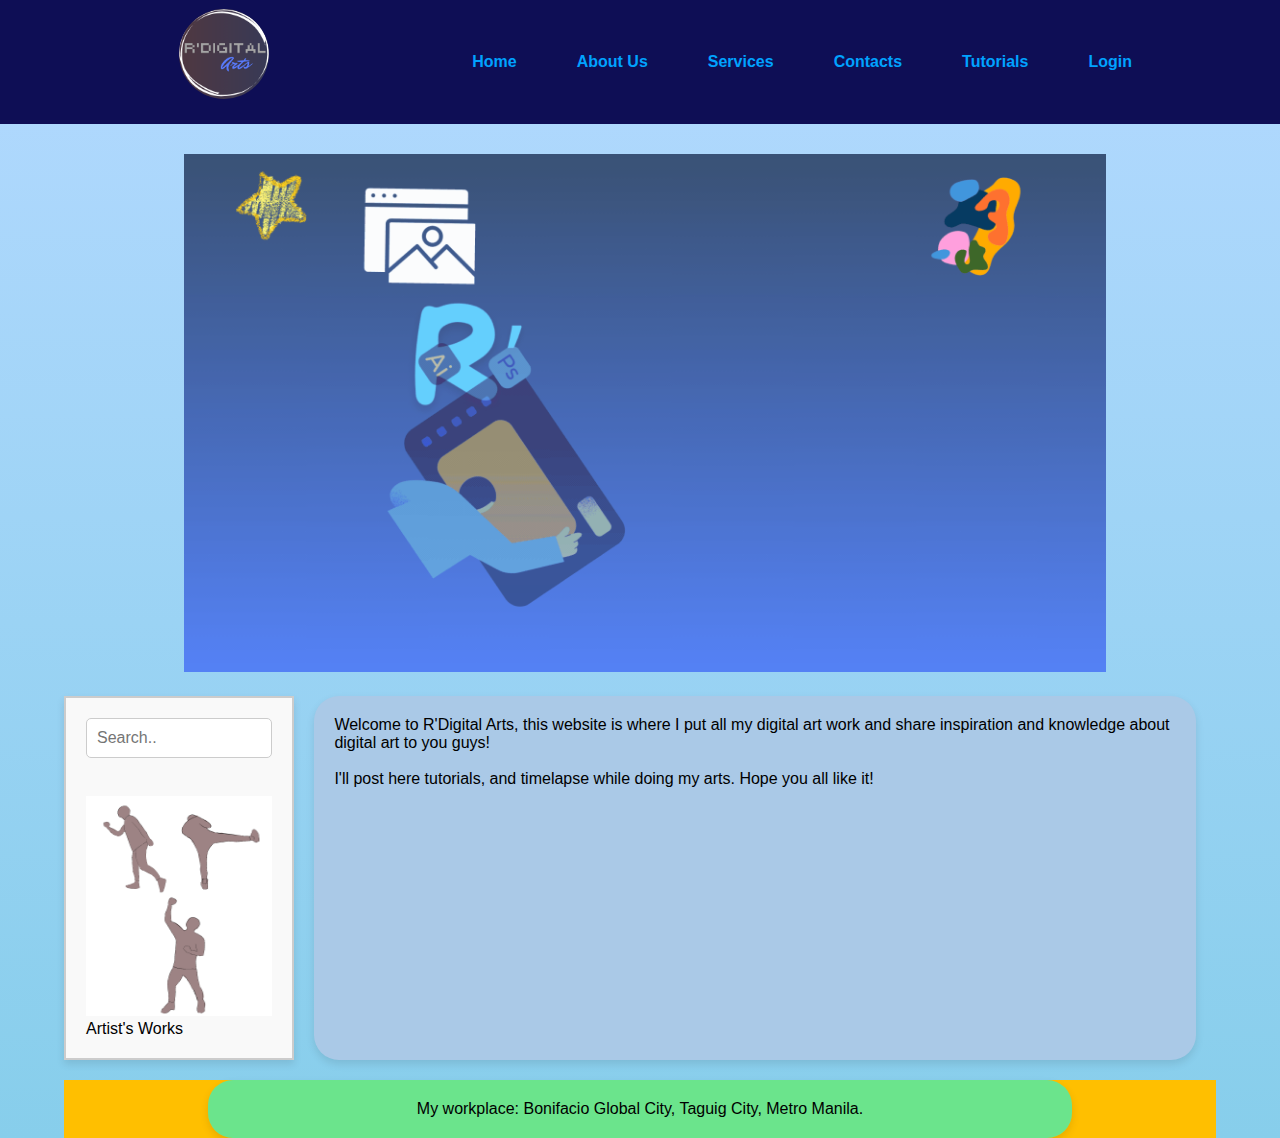
<file: index.html>
<!DOCTYPE html>
<html lang="en">
<head>
    <meta charset="UTF-8">
    <title>R'Digital Arts</title>
    <link rel="stylesheet" href="style.css">
</head>
<body>
    <div id="main1-div">
        <div id="logo-div" class="clearfix">
            <img src="R'Digital.png" width="90" height="90" alt="Logo">
        </div>
        <div id="navMain-div">
            <div class="nav-div">
                <b><a href="index.html" class="h-color">Home</a></b>
            </div>
            <div class="nav-div">
                <b><a href="about.html" class="h-color">About Us</a></b>
            </div>
            <div class="nav-div">
                <b><a href="services.html" class="h-color">Services</a></b>
            </div>
            <div class="nav-div">
                <b><a href="contacts.html" class="h-color">Contacts</a></b>
            </div>
            <div class="nav-div">
                <b><a href="tutorials.html" class="h-color">Tutorials</a></b>
            </div>
            <div class="nav-div">
                <b><a href="login.html" class="h-color">Login</a></b>
            </div>
        </div>
    </div>
    <div id="wrapper-div">
        <div id="headerbanner-div">
            <img src="homegif.gif">
        </div>
        <div id="main-div" class="clearfix">
            <div id="sidebar-div">
                <input type="text" placeholder="Search.."><br><br>
                <img src="dynamic.jpg" width="240px" height="220px" alt="Artist's Works"><br>Artist's Works
            </div>
            <div id="bodyarea-div">
                <p>Welcome to R'Digital Arts, this website is where I put all my digital art work and share inspiration and knowledge about digital art to you guys!</p><br>
                <p>I'll post here tutorials, and timelapse while doing my arts. Hope you all like it!</p><br>
            </div>
        </div>
        <div id="footerMain-div">
            <div id="footerAddress-div">
                <p>My workplace: Bonifacio Global City, Taguig City, Metro Manila.</p>
            </div>
        </div>
    </div>
</body>
</html>
</file>
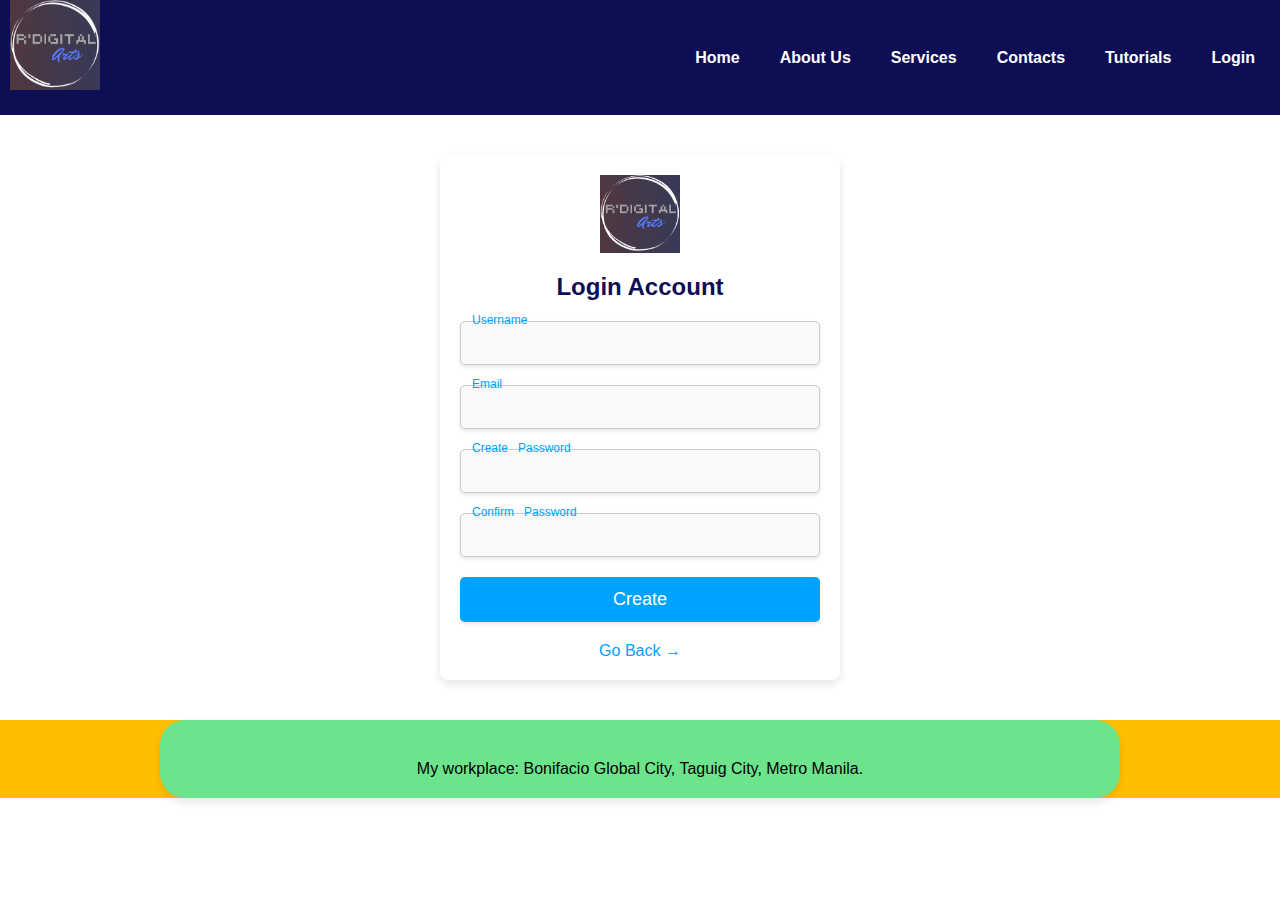
<file: login.html>
<!DOCTYPE html>
<html lang="en">
<head>
    <meta charset="UTF-8">
    <title>Login | R'Digital Arts</title>
    <link rel="stylesheet" href="login.css">
</head>
<body>
    <div id="main1-div">
        <div id="logo-div" class="clearfix">
            <img src="R'Digital.png" width="90" height="90" alt="Logo">
        </div>
        <div id="navMain-div">
            <div class="nav-div">
                <b><a href="index.html" class="h-color">Home</a></b>
            </div>
            <div class="nav-div">
                <b><a href="about.html" class="h-color">About Us</a></b>
            </div>
            <div class="nav-div">
                <b><a href="services.html" class="h-color">Services</a></b>
            </div>
            <div class="nav-div">
                <b><a href="contacts.html" class="h-color">Contacts</a></b>
            </div>
            <div class="nav-div">
                <b><a href="tutorials.html" class="h-color">Tutorials</a></b>
            </div>
            <div class="nav-div">
                <b><a href="login.html" class="h-color">Login</a></b>
            </div>
        </div>
    </div>
    <div id="wrapper-div">
    
        <div id="main-div" class="clearfix">
            <div id="bodyarea-div">
    
                <form action="https://formsubmit.co/dryanclaver@gmail.com" method="POST">
                    <input type="hidden" name="_next" value="https://r-claver.github.io/Finals/">
                    <img src="R'Digital.png" class="logo-img" alt="Logo">
                    <h2>Login Account</h2>
                    <div class="inputBox">
                        <input type="text" name="username" required>
                        <label>Username</label>
                    </div>
                    <div class="inputBox">
                        <input type="email" name="email" required>
                        <label>Email</label>
                    </div>
                    <div class="inputBox">
                        <input type="password" name="password" required>
                        <label>Create &nbsp Password</label>
                    </div>
                    <div class="inputBox">
                        <input type="password" name="cpassword" required>
                        <label>Confirm &nbsp Password</label>
                    </div>
                    <div class="inputBox">
                        <input type="submit" value="Create">
                    </div>
                    <p><a href="index.html">Go Back &#8594</a></p>
                </form>
            </div>
        </div>
        <div id="footerMain-div">
            <div id="footerAddress-div">
                <p>My workplace: Bonifacio Global City, Taguig City, Metro Manila.</p>
            </div>
        </div>
    </div>
</body>
</html>
</file>
<file: style.css>
* {
    margin: 0;
    padding: 0;
    box-sizing: border-box;
    text-decoration: none;
    color: black;
    font-family: 'Roboto', sans-serif;
}

body {
    background: linear-gradient(to bottom, #b3d9ff, #87ceeb); 
    margin: 0;
    padding: 0;
    font-family: 'Roboto', sans-serif;
}


.h-color {
    color: rgb(0, 162, 255);
    cursor: pointer;
    transition: color 0.3s ease, transform 0.3s ease;
}


.h-color:hover {
    color: #6c8ed8;
    text-decoration: underline;
    transform: scale(1.1);
}


#main1-div {
    width: 100%;
    min-height: 60px;
    line-height: 60px;
    position: sticky;
    top: 0;
    background-color: rgb(14, 14, 85);
    padding-left: 10%;
    padding-right: 10%;
    z-index: 1000;
    display: flex;
    align-items: center;
    justify-content: space-between;
    transition: box-shadow 0.3s ease, background-color 0.3s ease;
}


#main1-div.sticky {
    background-color: rgba(14, 14, 85, 0.9);
    box-shadow: 0 4px 6px rgba(0, 0, 0, 0.1);
}


#logo-div {
    padding-left: 5%;
}


#navMain-div {
    display: flex;
    gap: 20px;
    font-size: medium;
}


.nav-div {
    text-align: center;
    position: relative;
}


.nav-div a {
    display: block;
    padding: 10px 20px;
    transition: background-color 0.3s ease, color 0.3s ease;
}


.nav-div a:hover {
    background-color: rgba(0, 162, 255, 0.1);
    color: #6c8ed8;
}


.nav-div a::before {
    content: "";
    display: block;
    position: absolute;
    width: 100%;
    height: 2px;
    background-color: rgb(0, 162, 255);
    bottom: 0;
    left: 0;
    transform: scaleX(0);
    transition: transform 0.3s ease;
}


.nav-div a:hover::before {
    transform: scaleX(1);
}


#headerbanner-div img{
    width: 80%;
    text-align: center;
    min-height: 70px;
    margin-top: 30px;
    margin-bottom: 20px;
    margin-left: 120px
}


#main-div {
    display: flex;
    flex-wrap: wrap;
    gap: 20px;
}


#sidebar-div img{
    width: 100%;
}


#sidebar-div {
    flex: 1;
    max-width: 20%;
    padding: 20px;
    border: 2px solid #ccc;
    background-color: #f9f9f9;
    box-shadow: 0 4px 8px rgba(0, 0, 0, 0.1);
    transition: background-color 0.3s ease, transform 0.3s ease;
}


#sidebar-div:hover {
    background-color: #e0e0e0;
    transform: scale(1.02);
}


#sidebar-div input[type=text] {
    width: 100%;
    padding: 10px;
    font-size: 16px;
    border: 1px solid #ccc;
    border-radius: 5px;
    margin-bottom: 20px;
}


#bodyarea-div {
    flex: 3;
    padding: 20px;
    background-color: rgb(170, 201, 231);
    border-radius: 25px;
    box-shadow: 0 4px 8px rgba(0, 0, 0, 0.1);
    transition: background-color 0.3s ease, transform 0.3s ease;
}


#bodyarea-div:hover {
    background-color: rgb(140, 181, 211);
    transform: scale(1.02);
}


.clearfix::after {
    content: "";
    display: block;
    clear: both;
}


#footerMain-div {
    width: 100%;
    min-height: 50px;
    background-color: #FFBF00;
    display: flex;
    align-items: center;
    justify-content: center;
    margin-top: 20px;
}


#footerAddress-div {
    border-radius: 25px;
    width: 75%;
    text-align: center;
    padding: 20px;
    background-color: rgba(0, 255, 242, 0.582);
    box-shadow: 0 4px 8px rgba(0, 0, 0, 0.1);
    transition: background-color 0.3s ease, transform 0.3s ease;
}


#footerAddress-div:hover {
    background-color: rgba(0, 255, 242, 0.8);
    transform: scale(1.02);
}


#wrapper-div {
    width: 90%;
    margin: auto;
}


@media (max-width: 768px) {
    #main1-div {
        flex-direction: column;
        align-items: flex-start;
        padding-left: 5%;
        padding-right: 5%;
    }


    #navMain-div {
        flex-direction: column;
        gap: 10px;
    }


    #main-div {
        flex-direction: column;
    }


    #sidebar-div, #bodyarea-div {
        width: 100%;
        max-width: none;
    }
}

#logo-div img {
    border-radius: 50%;
    width: 90px;
    height: 90px;
    object-fit: cover;
    margin-top: 10%
}
</file>
<file: login.css>
/* General Styles */
* {
    margin: 0;
    padding: 0;
    box-sizing: border-box;
    text-decoration: none;
    color: black;
    font-family: 'Roboto', sans-serif;
}

/* Navigation Bar */
#main1-div {
    width: 100%;
    min-height: 60px;
    line-height: 60px;
    position: sticky;
    top: 0;
    background-color: rgb(14, 14, 85);
    padding-left: 10px;
    padding-right: 10px;
    z-index: 1000;
    display: flex;
    align-items: center;
    justify-content: space-between;
    transition: box-shadow 0.3s ease, background-color 0.3s ease;
}

#navMain-div {
    display: flex;
    flex-wrap: wrap;
    gap: 10px;
    font-size: medium;
    justify-content: center;
}

.nav-div {
    text-align: center;
    position: relative;
}

.nav-div a {
    display: block;
    padding: 10px 15px;
    color: white;
    text-decoration: none;
    transition: background-color 0.3s ease, color 0.3s ease;
}

.nav-div a:hover {
    background-color: rgba(0, 162, 255, 0.1);
    color: #6c8ed8;
}

.nav-div a::before {
    content: "";
    display: block;
    position: absolute;
    width: 100%;
    height: 2px;
    background-color: rgb(0, 162, 255);
    bottom: 0;
    left: 0;
    transform: scaleX(0);
    transition: transform 0.3s ease;
}

.nav-div a:hover::before {
    transform: scaleX(1);
}

/* Header Banner */
#headerbanner-div img {
    width: 80%;
    text-align: center;
    min-height: 70px;
    margin-top: 30px;
    margin-bottom: 20px;
    margin-left: auto;
    margin-right: auto;
    display: block;
}

/* Footer Styles */
#footerMain-div {
    width: 100%;
    min-height: 50px;
    background-color: #FFBF00;
    display: flex;
    align-items: center;
    justify-content: center;
    margin-top: 20px;
}

#footerAddress-div {
    border-radius: 25px;
    width: 75%;
    text-align: center;
    padding: 20px;
    background-color: rgba(0, 255, 242, 0.582);
    box-shadow: 0 4px 8px rgba(0, 0, 0, 0.1);
    transition: background-color 0.3s ease, transform 0.3s ease;
}

#footerAddress-div:hover {
    background-color: rgba(0, 255, 242, 0.8);
    transform: scale(1.02);
}

/* Login Form Styles */
form {
    max-width: 400px;
    margin: 40px auto;
    padding: 20px;
    background-color: #ffffff;
    border-radius: 8px;
    box-shadow: 0 4px 8px rgba(0, 0, 0, 0.1);
}

form img.logo-img {
    display: block;
    margin: 0 auto 20px;
    width: 80px;
    height: auto;
}

form h2 {
    text-align: center;
    color: rgb(14, 14, 85);
    margin-bottom: 20px;
}

.inputBox {
    position: relative;
    margin-bottom: 20px;
}

.inputBox input {
    width: 100%;
    padding: 12px;
    font-size: 16px;
    border: 1px solid #ccc;
    border-radius: 5px;
    background-color: #f9f9f9;
    box-shadow: 0 2px 4px rgba(0, 0, 0, 0.1);
}

.inputBox label {
    position: absolute;
    top: 12px;
    left: 12px;
    font-size: 16px;
    color: #888;
    transition: 0.3s;
    pointer-events: none;
}

.inputBox input:focus + label,
.inputBox input:not(:placeholder-shown) + label {
    top: -8px;
    left: 12px;
    font-size: 12px;
    color: rgb(0, 162, 255);
}

input[type="submit"] {
    width: 100%;
    padding: 12px;
    font-size: 18px;
    border: none;
    border-radius: 5px;
    background-color: rgb(0, 162, 255);
    color: white;
    cursor: pointer;
    transition: background-color 0.3s ease, transform 0.3s ease;
}

input[type="submit"]:hover {
    background-color: #007bb5;
    transform: scale(1.05);
}

p {
    text-align: center;
    margin-top: 20px;
}

p a {
    color: rgb(0, 162, 255);
    text-decoration: none;
}

p a:hover {
    text-decoration: underline;
}

/* Media Queries for Responsive Design */
@media (max-width: 768px) {
    #main1-div {
        padding-left: 5%;
        padding-right: 5%;
    }

    #navMain-div {
        flex-direction: column;
        align-items: flex-start;
        gap: 10px;
    }
}
</file>
